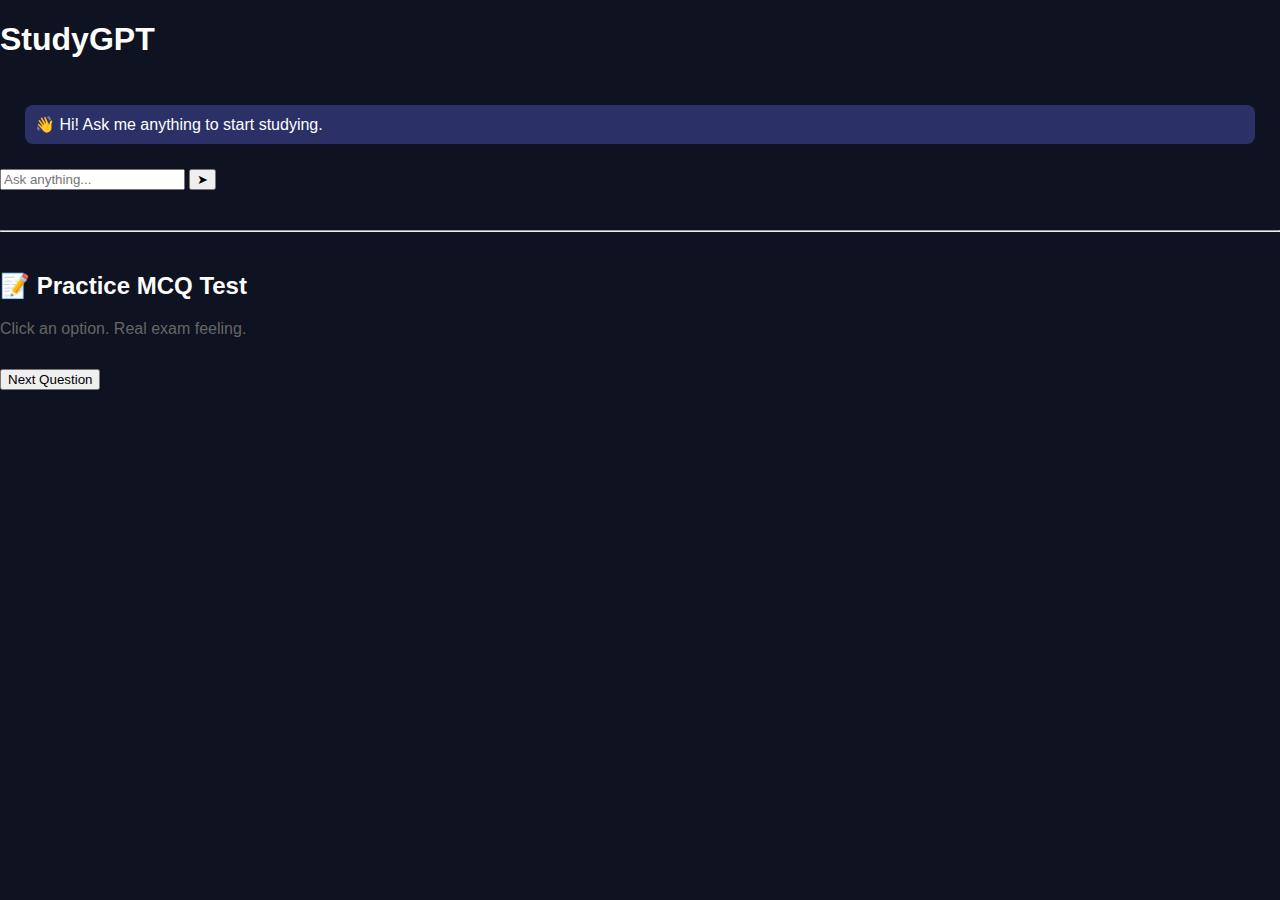
<file: templates/index.html>
<!DOCTYPE html>
<html lang="en">
<head>
  <meta charset="UTF-8">
  <title>StudyGPT</title>
  <link rel="stylesheet" href="/static/style.css">
</head>
<body>

  <!-- HEADER -->
  <header class="top-bar">
    <h1>StudyGPT</h1>
  </header>

  <!-- CHAT AREA -->
  <main class="chat-container" id="chat">
    <div class="message ai">
      👋 Hi! Ask me anything to start studying.
    </div>
  </main>

  <!-- INPUT -->
  <footer class="input-bar">
    <input id="question" placeholder="Ask anything..." />
    <button onclick="askAI()">➤</button>
  </footer>
<hr style="margin:40px 0">

<h2>📝 Practice MCQ Test</h2>
<p style="color:#666">Click an option. Real exam feeling.</p>

<div id="quiz-box"></div>

<button onclick="nextQuestion()" style="margin-top:15px">Next Question</button>

<p id="score-box" style="margin-top:10px;font-weight:bold"></p>

  <script src="/static/script.js"></script>
</body>
</html>
</file>
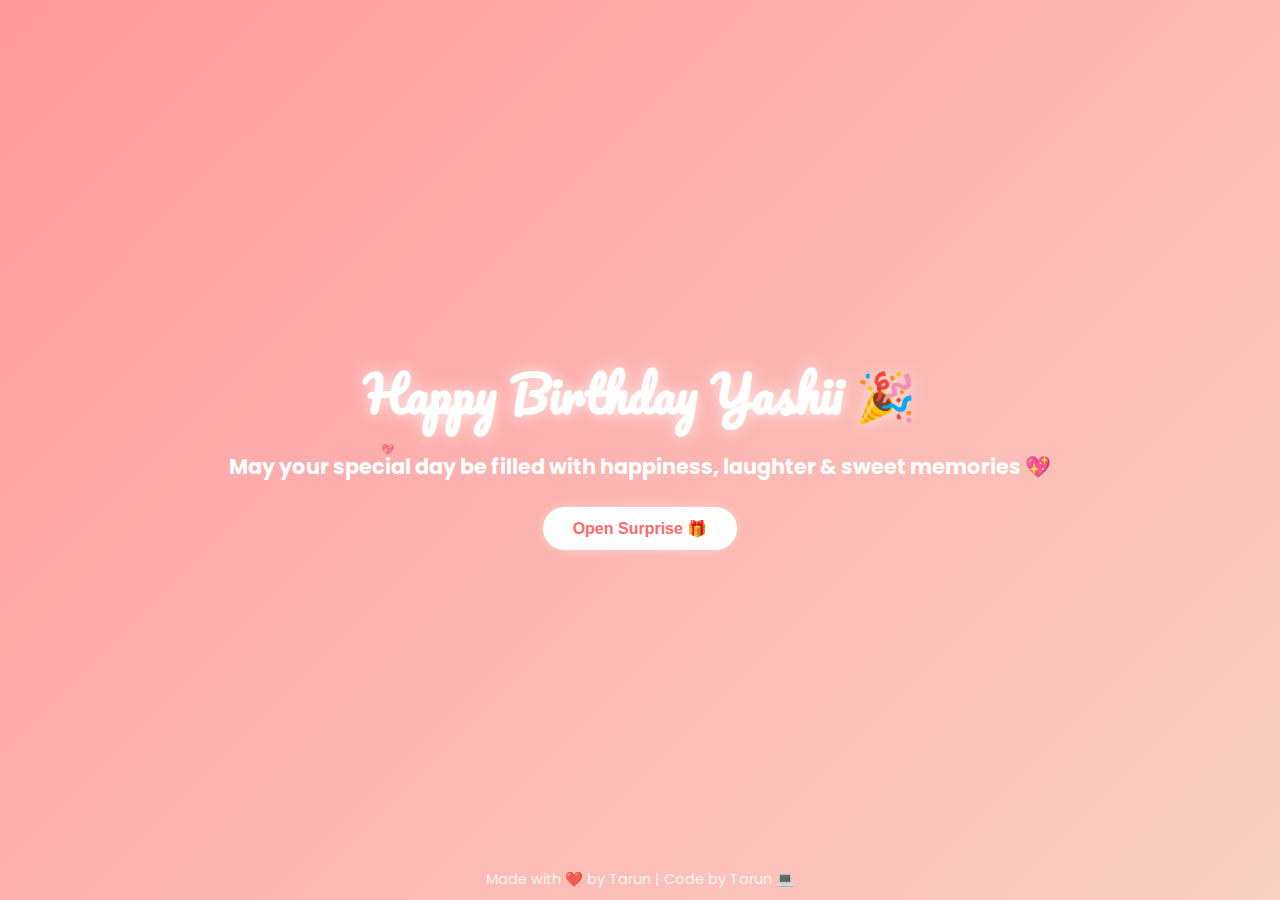
<file: static/a_surprise_for_yashii/index.html>
<!DOCTYPE html>
<html lang="en">
<head>
  <meta charset="UTF-8" />
  <meta name="viewport" content="width=device-width, initial-scale=1.0" />
  <title>Happy Birthday Yashii 🎂</title>
  <style>
    @import url('https://fonts.googleapis.com/css2?family=Pacifico&family=Poppins:wght@400;600&display=swap');

    * {
      margin: 0;
      padding: 0;
      box-sizing: border-box;
    }

    body {
      height: 100vh;
      background: linear-gradient(135deg, #ff9a9e 0%, #fad0c4 100%);
      font-family: 'Poppins', sans-serif;
      overflow: hidden;
      display: flex;
      justify-content: center;
      align-items: center;
    }

    .page {
      position: absolute;
      top: 0;
      left: 0;
      height: 100vh;
      width: 100%;
      display: flex;
      justify-content: center;
      align-items: center;
      flex-direction: column;
      text-align: center;
      transition: opacity 1s ease;
      opacity: 0;
      pointer-events: none;
    }

    .active {
      opacity: 1;
      pointer-events: all;
    }

    h1 {
      font-family: 'Pacifico', cursive;
      color: #fff;
      font-size: 3rem;
      text-shadow: 0 0 15px rgba(255,255,255,0.7);
      animation: glow 2s infinite alternate;
    }

    @keyframes glow {
      from { text-shadow: 0 0 10px #fff; }
      to { text-shadow: 0 0 20px #ff6b6b, 0 0 40px #ff6b6b; }
    }

    h2 {
      color: #fff;
      margin-top: 15px;
      font-size: 1.3rem;
      width: 80%;
    }

    button {
      margin-top: 25px;
      padding: 12px 30px;
      border: none;
      border-radius: 25px;
      background: white;
      color: #ff6b6b;
      font-weight: 600;
      cursor: pointer;
      font-size: 1rem;
      transition: 0.3s;
      box-shadow: 0 0 10px rgba(255,255,255,0.4);
    }

    button:hover {
      background: #ff6b6b;
      color: #fff;
      transform: scale(1.05);
    }

    .heart {
      position: absolute;
      color: rgba(255,255,255,0.7);
      font-size: 20px;
      animation: floatHeart 6s linear infinite;
    }

    @keyframes floatHeart {
      0% {transform: translateY(100vh) scale(1);}
      100% {transform: translateY(-10vh) scale(1.5); opacity: 0;}
    }

    #noBtn {
      position: relative;
    }

    footer {
      position: absolute;
      bottom: 10px;
      color: white;
      opacity: 0.8;
      font-size: 0.9rem;
    }

    textarea {
      resize: none;
    }
  </style>
</head>
<body>

  <!-- Page 1 -->
  <div id="page1" class="page active">
    <h1>Happy Birthday Yashii 🎉</h1>
    <h2>May your special day be filled with happiness, laughter & sweet memories 💖</h2>
    <button onclick="openSurprise()">Open Surprise 🎁</button>
  </div>

  <!-- Friendship Page -->
  <div id="friendPage" class="page">
    <h1>Can we be Friends Forever? 💕</h1>
    <div style="margin-top: 20px;">
      <button id="yesBtn" onclick="sayYes()">Yes 💞</button>
      <button id="noBtn" onmouseover="moveNo()">No 😜</button>
    </div>
  </div>

  <!-- Thank You Page -->
  <div id="thankPage" class="page">
    <h1>Thank You, Yashii 💕</h1>
    <h2>You made my first wish for you so special 🥺💗<br>Our friendship means everything to me 🌈</h2>

    <h3 style="color:white;margin-top:30px;">💌 Want to leave a message for me?</h3>
    <textarea id="msgBox" placeholder="Type your message here..."
      style="width:80%;max-width:400px;height:100px;border-radius:15px;padding:10px;border:none;outline:none;font-size:1rem;"></textarea><br><br>
    <button onclick="sendMessage()">Send Message 💌</button>
  </div>

  <footer>Made with ❤️ by Tarun | Code by Tarun 💻</footer>

  <audio id="music" src="https://cdn.pixabay.com/download/audio/2022/10/20/audio_9b9f35b8e3.mp3?filename=birthday-song-12464.mp3"></audio>

  <script>
    // Floating hearts
    function createHearts() {
      const heart = document.createElement('div');
      heart.classList.add('heart');
      heart.innerHTML = '💖';
      heart.style.left = Math.random() * 100 + 'vw';
      heart.style.animationDuration = (4 + Math.random() * 4) + 's';
      heart.style.fontSize = (10 + Math.random() * 20) + 'px';
      document.body.appendChild(heart);
      setTimeout(() => heart.remove(), 6000);
    }
    setInterval(createHearts, 400);

    const page1 = document.getElementById('page1');
    const friendPage = document.getElementById('friendPage');
    const thankPage = document.getElementById('thankPage');

    function openSurprise() {
      document.getElementById('music').play();
      page1.classList.remove('active');
      setTimeout(() => friendPage.classList.add('active'), 500);
    }

    function moveNo() {
      const noBtn = document.getElementById('noBtn');
      const x = Math.random() * (window.innerWidth - 100);
      const y = Math.random() * (window.innerHeight - 200);
      noBtn.style.position = 'absolute';
      noBtn.style.left = x + 'px';
      noBtn.style.top = y + 'px';
    }

    function sayYes() {
      friendPage.classList.remove('active');
      setTimeout(() => {
        thankPage.classList.add('active');
        for (let i = 0; i < 30; i++) {
          setTimeout(createHearts, i * 100);
        }
      }, 800);
    }

    function sendMessage(){
      const msg = document.getElementById("msgBox").value.trim();
      if(!msg){ alert("Please write something before sending 💬"); return; }

      const subject = encodeURIComponent("Message from Yashii 💖");
      const body = encodeURIComponent(msg);
      const mailtoLink = `https://mail.google.com/mail/?view=cm&fs=1&to=tarunsinghpancham2009@gmail.com&su=${subject}&body=${body}`;
      window.open(mailtoLink, "_blank");
    }
  </script>
</body>
</html>
</file>
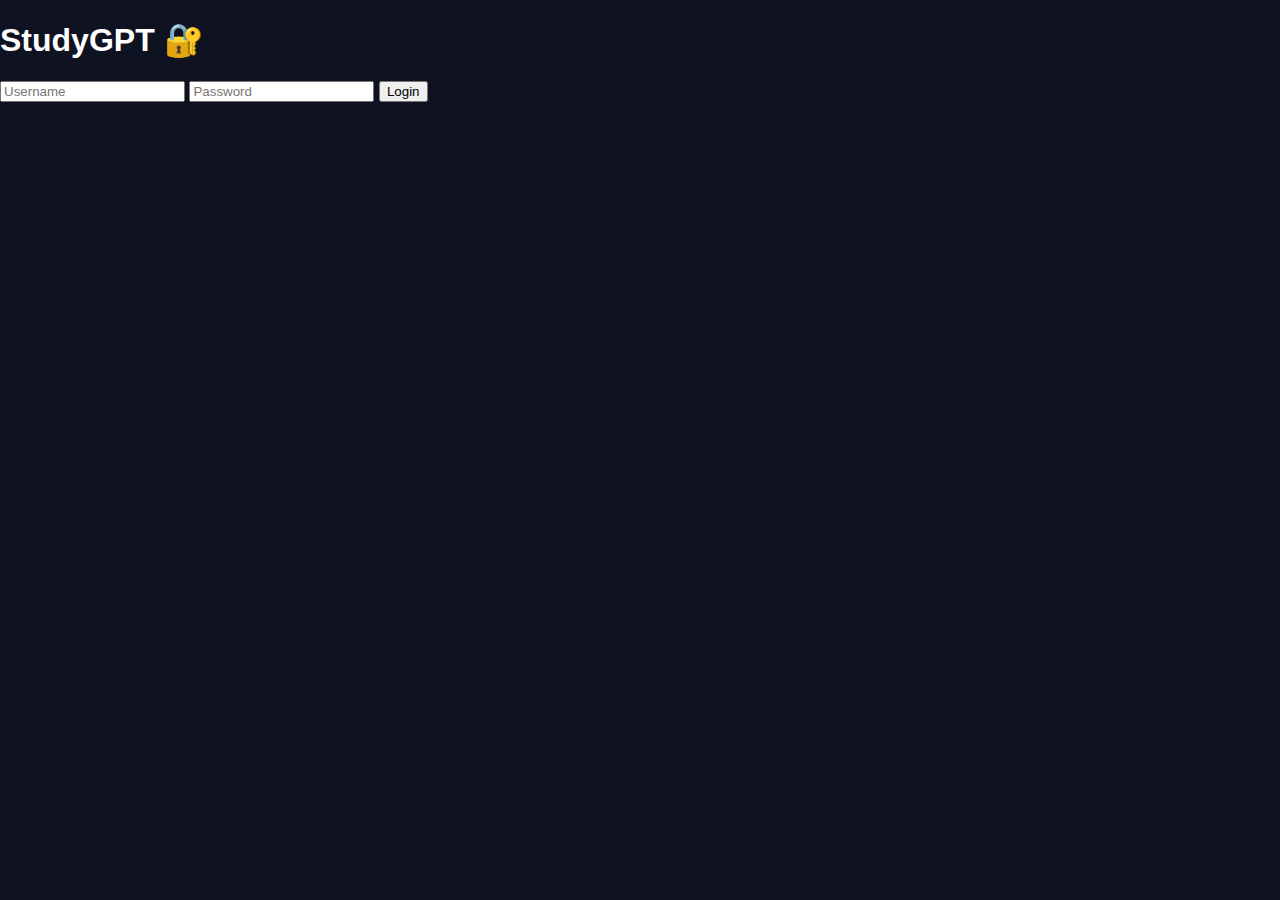
<file: templates/login.html>
<!DOCTYPE html>
<html>
<head>
<link rel="stylesheet" href="/static/style.css">
</head>
<body class="center">
<h1>StudyGPT 🔐</h1>
<form method="post">
<input name="username" placeholder="Username">
<input name="password" type="password" placeholder="Password">
<button>Login</button>
</form>
</body>
</html>
</file>
<file: static/style.css>
body{margin:0;font-family:Arial;background:#0f1220;color:#fff}
.app{display:flex;height:100vh}
aside{width:220px;background:#141833;padding:15px}
aside button{width:100%;margin:6px 0;padding:10px;border:0;border-radius:8px}
main{flex:1;padding:20px;overflow:auto}
section{display:none}
section.show{display:block}
.user{background:#2a5cff;padding:10px;margin:5px;border-radius:8px}
.ai{background:#2b3166;padding:10px;margin:5px;border-radius:8px}
button{cursor:pointer}
</file>
